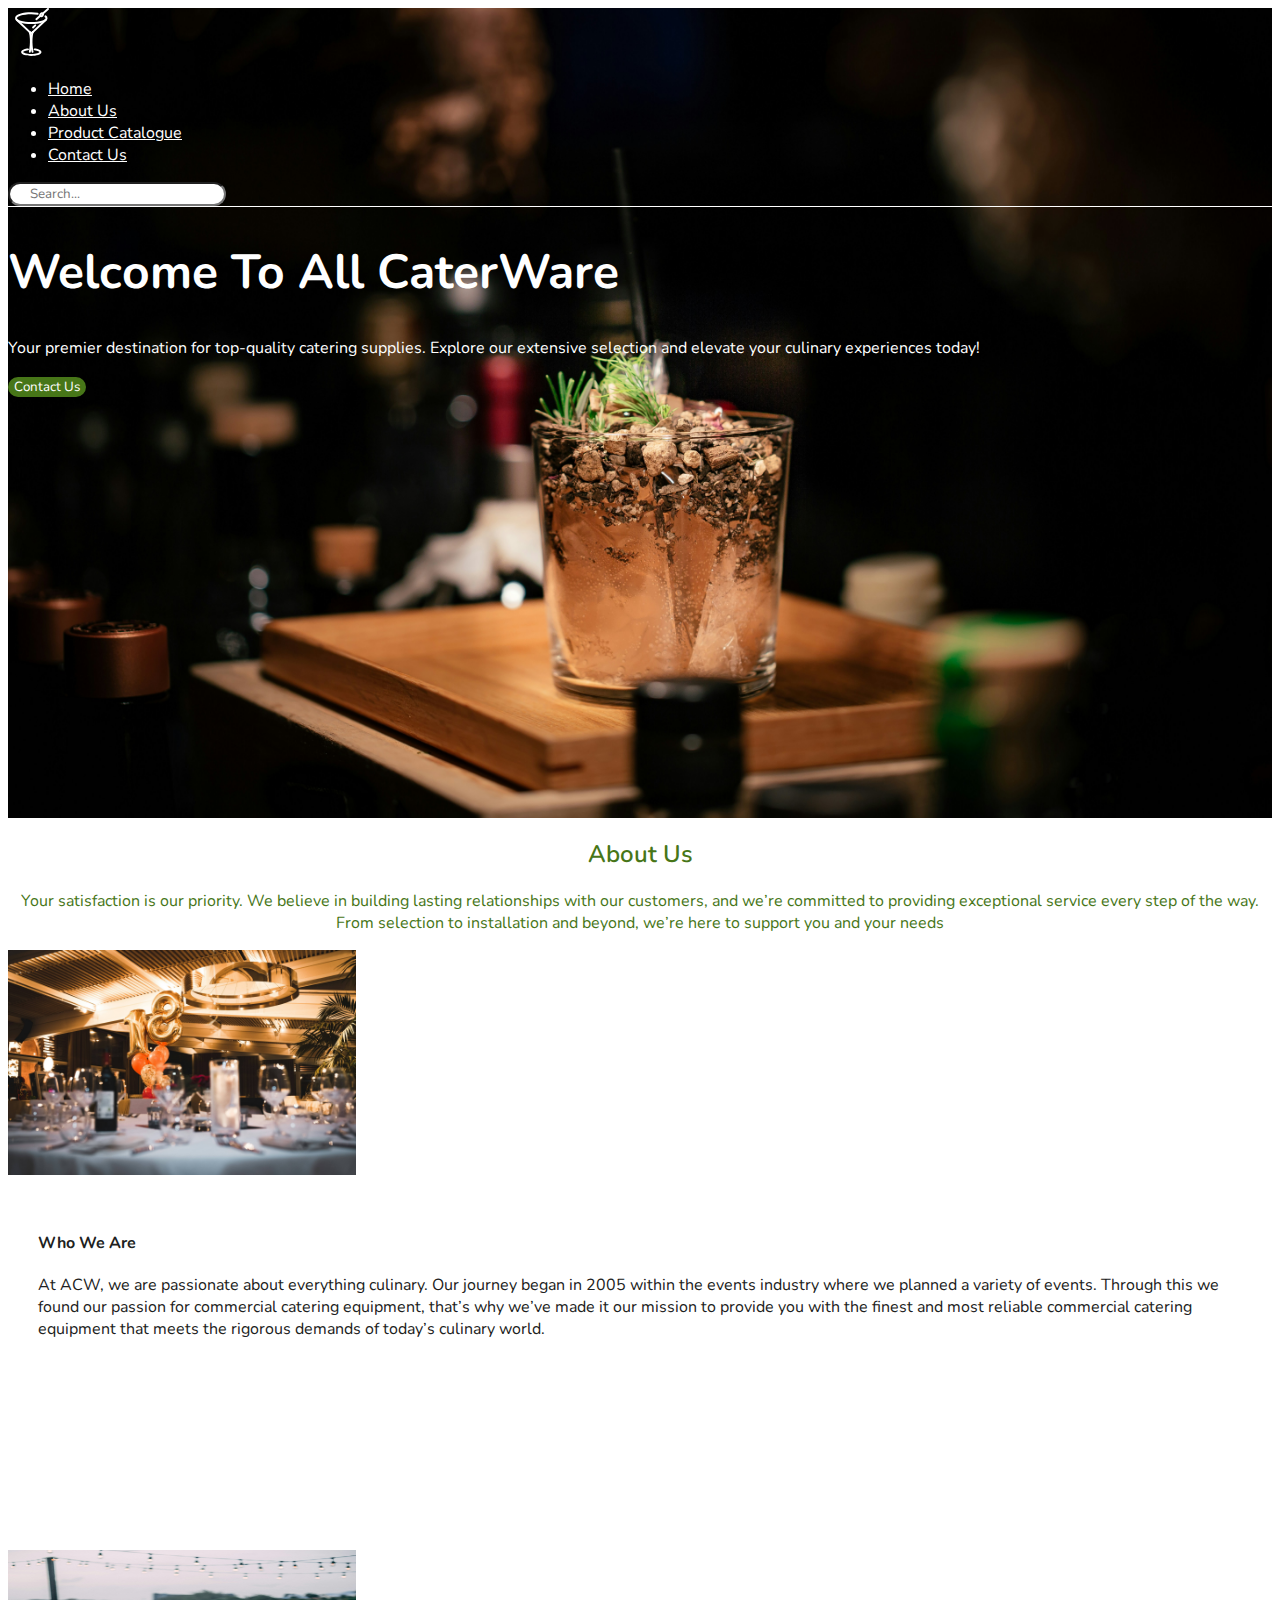
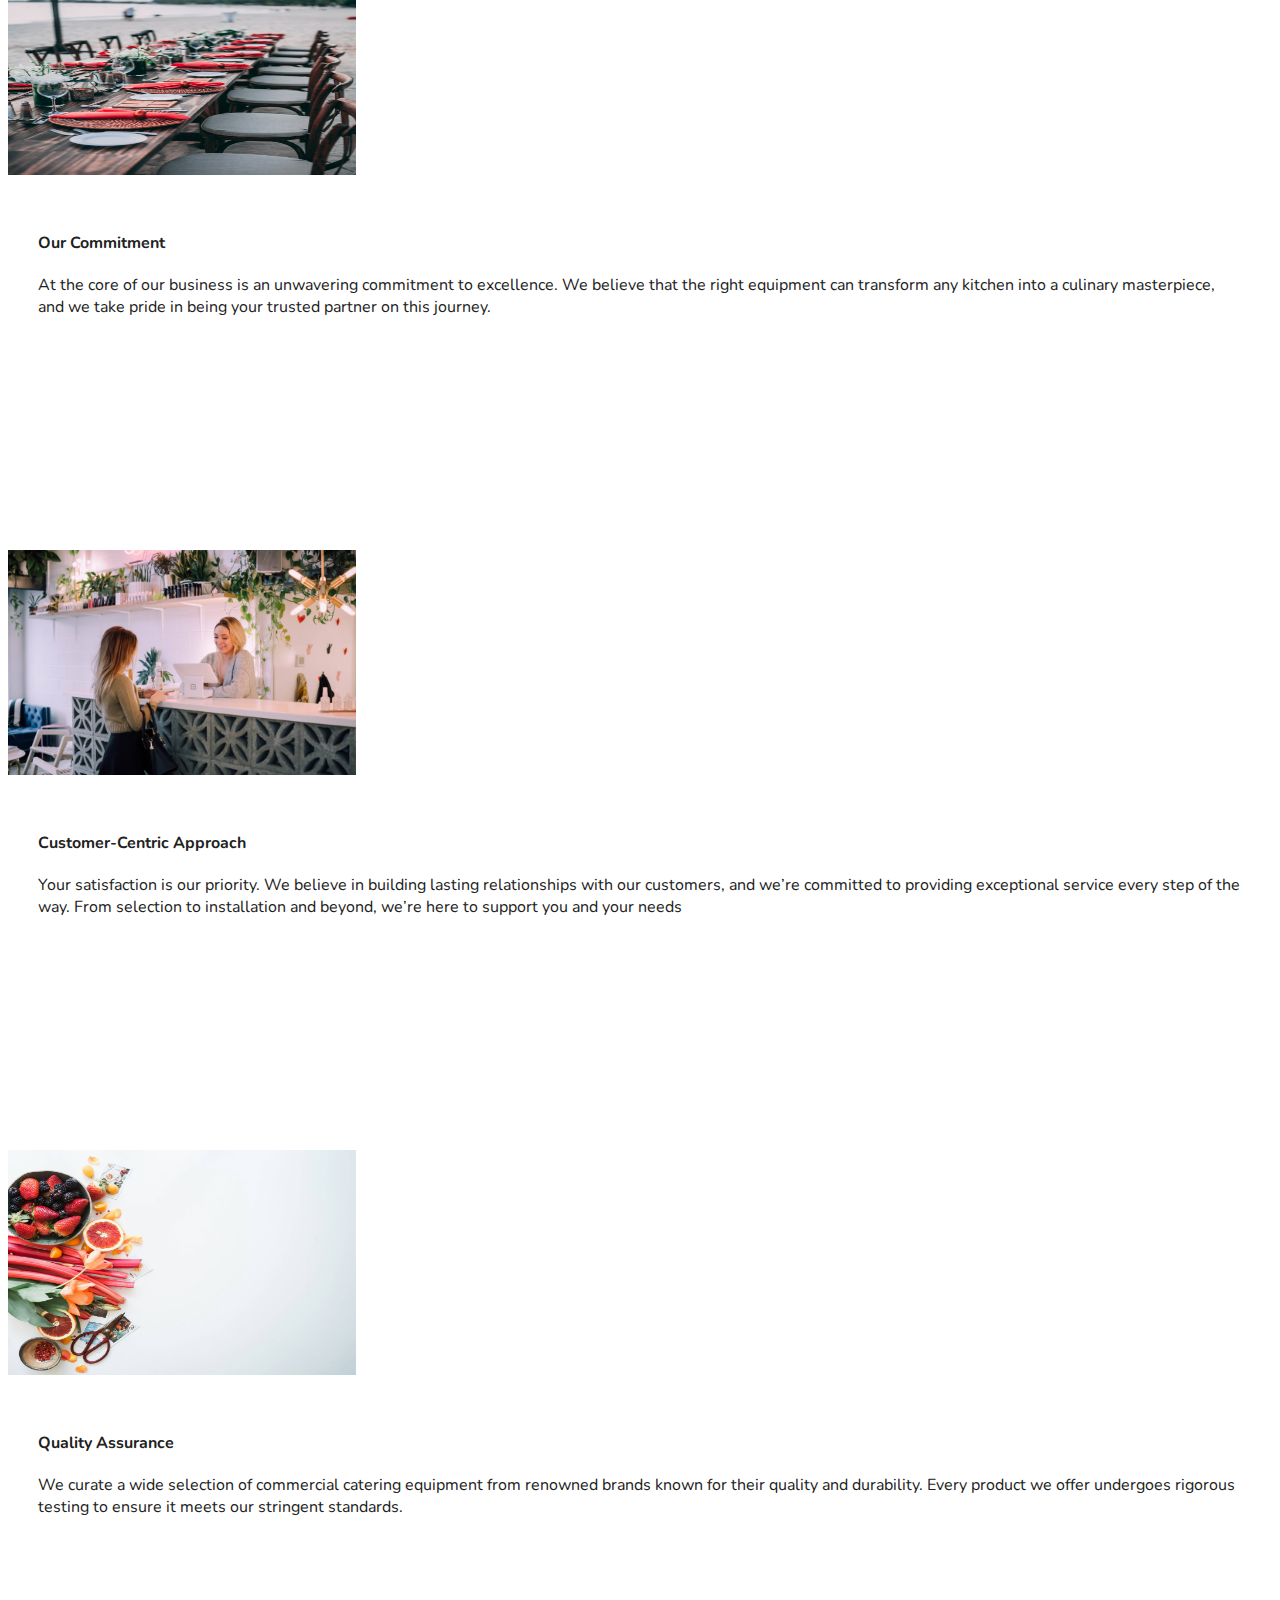
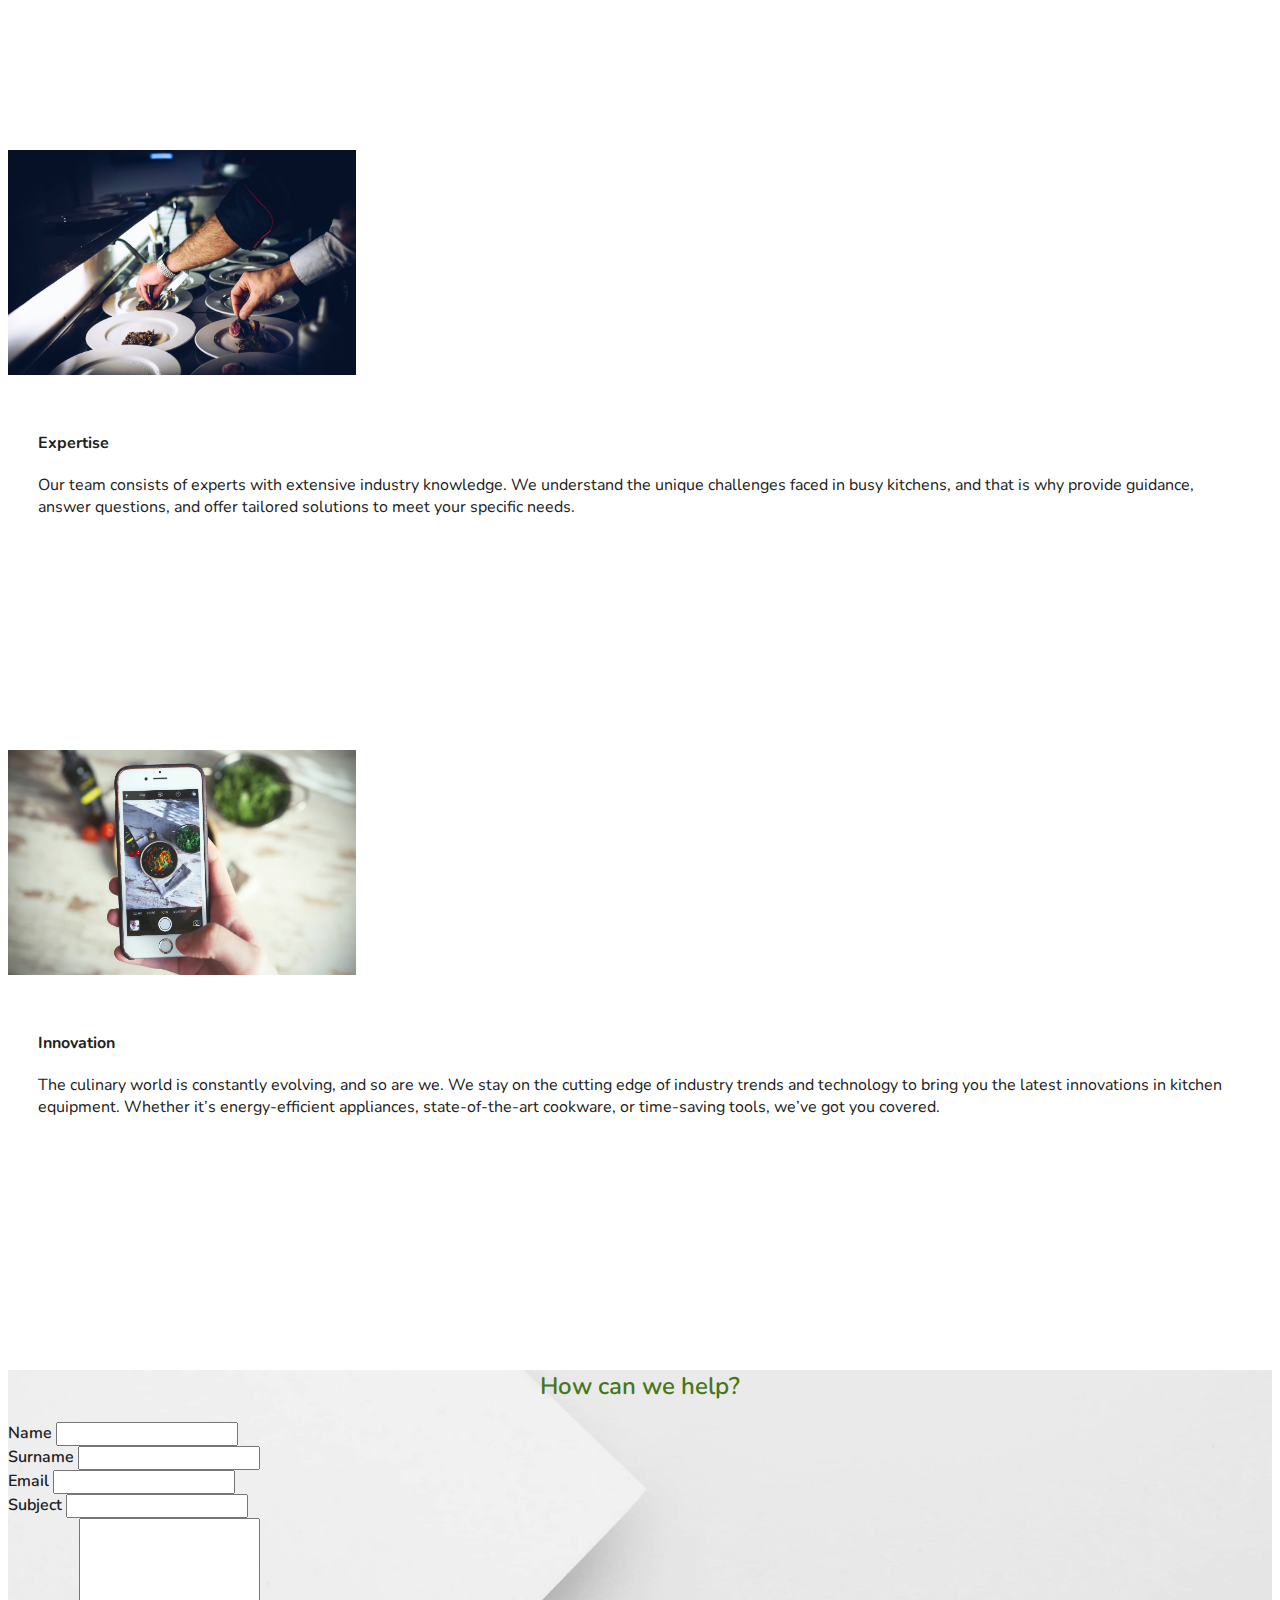
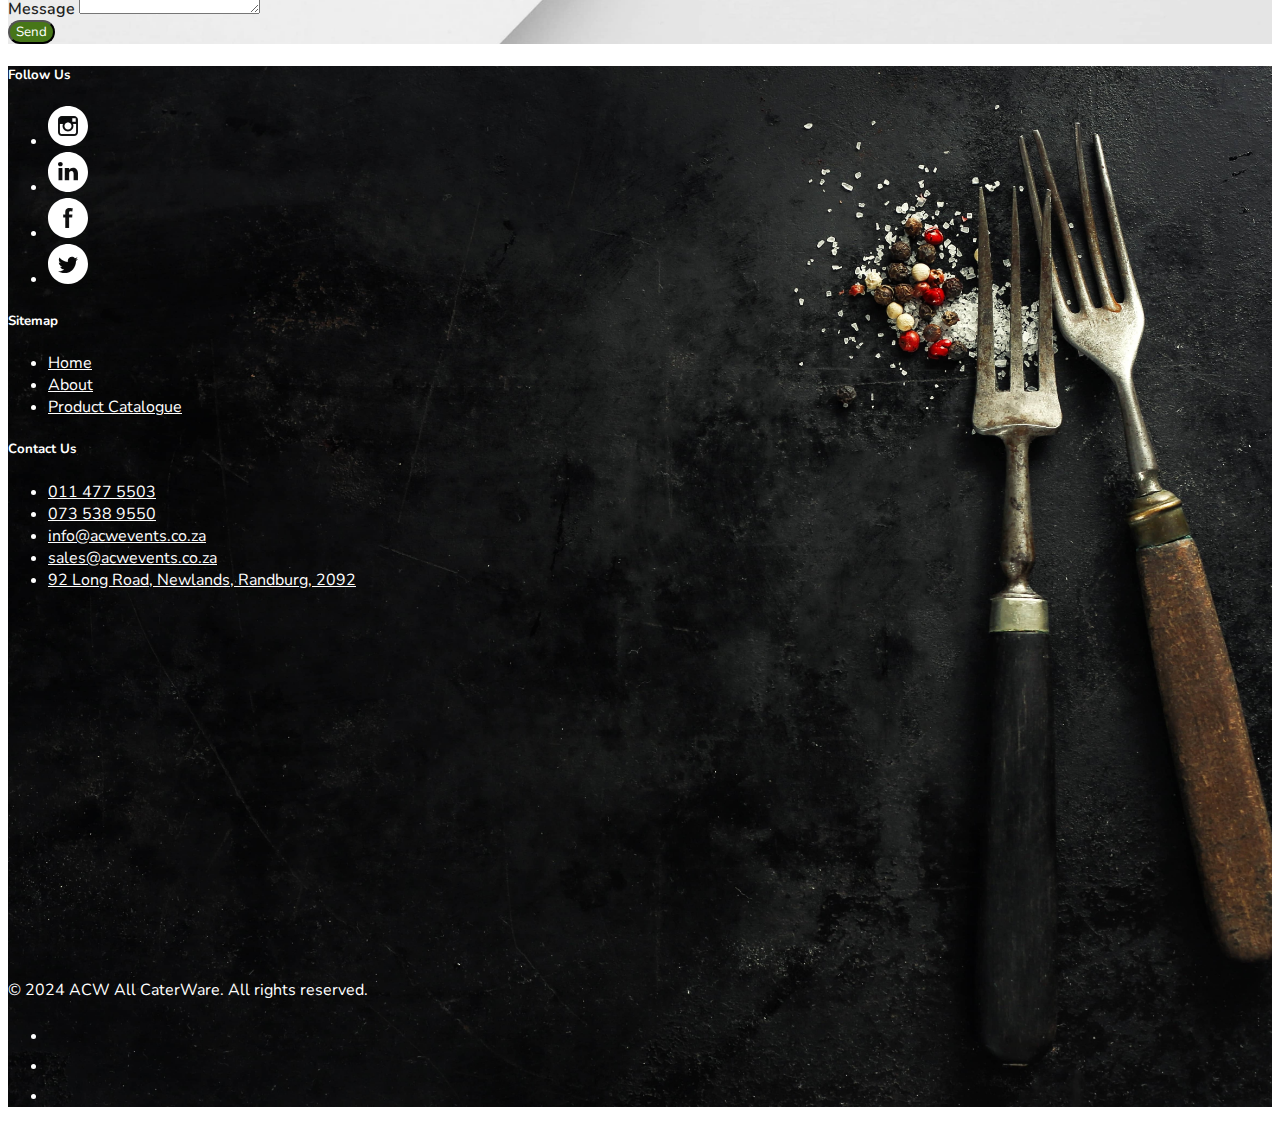
<file: index.html>
<!DOCTYPE html>
<html lang="en">
  <head>
    <meta charset="UTF-8" />
    <meta name="viewport" content="width=device-width, initial-scale=1.0" />
    <link
      rel="stylesheet"
      href="https://maxcdn.bootstrapcdn.com/bootstrap/4.0.0-alpha.6/css/bootstrap.min.css"
      integrity="sha384-rwoIResjU2yc3z8GV/NPeZWAv56rSmLldC3R/AZzGRnGxQQKnKkoFVhFQhNUwEyJ"
      crossorigin="anonymous"
    />
    <link rel="preconnect" href="https://fonts.googleapis.com" />
    <link rel="preconnect" href="https://fonts.gstatic.com" crossorigin />
    <link
      href="https://fonts.googleapis.com/css2?family=Nunito:ital,wght@0,200..1000;1,200..1000&display=swap"
      rel="stylesheet"
    />
    <link rel="stylesheet" href="styles.css" />
    <title>ACW Events</title>
  </head>
  <body>
    <section id="home" class="header-background">
      <div class="container">
        <header
          class="d-flex flex-wrap align-items-center justify-content-center justify-content-md-between py-3 mb-4 border-bottom nav-container"
        >
          <div class="col-md-3 mb-2 mb-md-0">
            <a
              href="/"
              class="d-inline-flex link-body-emphasis text-decoration-none"
            >
              <svg
                class="nav-svg"
                width="48px"
                height="48px"
                viewBox="-7.25 0 49.449 49.449"
                xmlns="http://www.w3.org/2000/svg"
                fill="#000000"
              >
                <g id="SVGRepo_bgCarrier" stroke-width="0"></g>
                <g
                  id="SVGRepo_tracerCarrier"
                  stroke-linecap="round"
                  stroke-linejoin="round"
                ></g>
                <g id="SVGRepo_iconCarrier">
                  <g
                    id="Group_319"
                    data-name="Group 319"
                    transform="translate(-478.149 -141.643)"
                  >
                    <g id="Group_50" data-name="Group 50">
                      <g id="martini_bonus" data-name="martini bonus">
                        <g id="Group_28" data-name="Group 28">
                          <g id="Group_27" data-name="Group 27">
                            <path
                              id="Path_24"
                              data-name="Path 24"
                              d="M495.9,168.037a1,1,0,0,1-.688-1.726l14.073-13.352a1,1,0,0,1,1.377,1.451l-14.073,13.353A1,1,0,0,1,495.9,168.037Z"
                              fill="#ffffff"
                            ></path>
                          </g>
                        </g>
                        <g id="Group_35" data-name="Group 35">
                          <g id="Group_29" data-name="Group 29">
                            <path
                              id="Path_25"
                              data-name="Path 25"
                              d="M504.406,149.69"
                              fill="none"
                              stroke="#ffffff"
                              stroke-linecap="round"
                              stroke-linejoin="round"
                              stroke-width="2"
                            ></path>
                          </g>
                          <g id="Group_30" data-name="Group 30">
                            <path
                              id="Path_26"
                              data-name="Path 26"
                              d="M506.451,147.75"
                              fill="none"
                              stroke="#ffffff"
                              stroke-linecap="round"
                              stroke-linejoin="round"
                              stroke-width="2"
                            ></path>
                          </g>
                          <g id="Group_31" data-name="Group 31">
                            <path
                              id="Path_27"
                              data-name="Path 27"
                              d="M500.14,154.185a1,1,0,0,1-.661-1.752l4.015-3.524a1,1,0,1,1,1.32,1.5l-4.014,3.524A1,1,0,0,1,500.14,154.185Z"
                              fill="#ffffff"
                            ></path>
                          </g>
                          <g id="Group_32" data-name="Group 32">
                            <path
                              id="Path_28"
                              data-name="Path 28"
                              d="M504.154,149.66"
                              fill="none"
                              stroke="#ffffff"
                              stroke-linecap="round"
                              stroke-linejoin="round"
                              stroke-width="1"
                            ></path>
                          </g>
                          <g id="Group_33" data-name="Group 33">
                            <path
                              id="Path_29"
                              data-name="Path 29"
                              d="M506.431,147.663"
                              fill="none"
                              stroke="#ffffff"
                              stroke-linecap="round"
                              stroke-linejoin="round"
                              stroke-width="1"
                            ></path>
                          </g>
                          <g id="Group_34" data-name="Group 34">
                            <path
                              id="Path_30"
                              data-name="Path 30"
                              d="M506.91,148.238a1,1,0,0,1-.663-1.749l5.188-4.594a1,1,0,1,1,1.326,1.5l-5.188,4.594A.994.994,0,0,1,506.91,148.238Z"
                              fill="#ffffff"
                            ></path>
                          </g>
                        </g>
                        <g id="Group_37" data-name="Group 37">
                          <g id="Group_36" data-name="Group 36">
                            <path
                              id="Path_31"
                              data-name="Path 31"
                              d="M496.687,162.669a1,1,0,0,1-.688-1.726l2.268-2.151a1,1,0,0,1,1.377,1.451l-2.268,2.152A1,1,0,0,1,496.687,162.669Z"
                              fill="#ffffff"
                            ></path>
                          </g>
                        </g>
                        <g id="Group_39" data-name="Group 39">
                          <g id="Group_38" data-name="Group 38">
                            <path
                              id="Path_32"
                              data-name="Path 32"
                              d="M493.879,168.037a1,1,0,0,1-.689-.274L479.118,154.41a1,1,0,1,1,1.377-1.451l14.072,13.352a1,1,0,0,1-.688,1.726Z"
                              fill="#ffffff"
                            ></path>
                          </g>
                        </g>
                        <g id="Group_41" data-name="Group 41">
                          <g id="Group_40" data-name="Group 40">
                            <path
                              id="Path_33"
                              data-name="Path 33"
                              d="M496.2,187.768a1,1,0,0,1-.974-.781c-.1-.453-2.469-11.218.008-20.564a1,1,0,0,1,1.934.513c-2.354,8.877-.015,19.506.009,19.613a1,1,0,0,1-.756,1.2A1.053,1.053,0,0,1,496.2,187.768Z"
                              fill="#ffffff"
                            ></path>
                          </g>
                        </g>
                        <g id="Group_43" data-name="Group 43">
                          <g id="Group_42" data-name="Group 42">
                            <path
                              id="Path_34"
                              data-name="Path 34"
                              d="M493.433,187.768a1.03,1.03,0,0,1-.22-.024,1,1,0,0,1-.757-1.2c.023-.106,2.356-10.749.009-19.614a1,1,0,0,1,1.933-.511c2.475,9.345.111,20.109.009,20.563A1,1,0,0,1,493.433,187.768Z"
                              fill="#ffffff"
                            ></path>
                          </g>
                        </g>
                        <g id="Group_44" data-name="Group 44">
                          <path
                            id="Path_35"
                            data-name="Path 35"
                            d="M502.592,147.776"
                            fill="none"
                            stroke="#ffffff"
                            stroke-linecap="round"
                            stroke-linejoin="round"
                            stroke-width="2"
                          ></path>
                        </g>
                        <g id="Group_45" data-name="Group 45">
                          <path
                            id="Path_36"
                            data-name="Path 36"
                            d="M494.89,158.175c-8.319,0-16.741-2.068-16.741-6.02s8.422-6.019,16.741-6.019a46.619,46.619,0,0,1,6.6.45,1,1,0,1,1-.283,1.979,44.7,44.7,0,0,0-6.314-.429c-9,0-14.741,2.381-14.741,4.019s5.743,4.02,14.741,4.02,14.74-2.381,14.74-4.02c0-.41-.415-.822-.764-1.1a1,1,0,0,1,1.238-1.571,3.42,3.42,0,0,1,1.526,2.668C511.63,156.107,503.208,158.175,494.89,158.175Z"
                            fill="#ffffff"
                          ></path>
                        </g>
                        <g id="Group_46" data-name="Group 46">
                          <path
                            id="Path_37"
                            data-name="Path 37"
                            d="M494.89,191.092c-5.042,0-10.469-1.258-10.469-4.02,0-2.668,4.852-3.554,6.938-3.811a1,1,0,1,1,.244,1.986c-3.781.465-5.139,1.517-5.182,1.827.082.6,3.062,2.018,8.469,2.018s8.386-1.417,8.468-2.021c-.043-.308-1.407-1.363-5.2-1.827a1,1,0,0,1,.242-1.985c2.094.256,6.962,1.139,6.962,3.813C505.358,189.834,499.932,191.092,494.89,191.092Z"
                            fill="#ffffff"
                          ></path>
                        </g>
                        <g id="Group_47" data-name="Group 47">
                          <path
                            id="Path_38"
                            data-name="Path 38"
                            d="M494.887,168.335a3.027,3.027,0,0,1-2.273-1.053,1,1,0,1,1,1.506-1.315,1.016,1.016,0,0,0,1.624-.119,1,1,0,1,1,1.649,1.133A3.06,3.06,0,0,1,494.887,168.335Z"
                            fill="#ffffff"
                          ></path>
                        </g>
                        <g id="Group_49" data-name="Group 49">
                          <g id="Group_48" data-name="Group 48">
                            <path
                              id="Path_39"
                              data-name="Path 39"
                              d="M505.081,151.169a2.087,2.087,0,0,1-1.547-.645,2.13,2.13,0,0,1-.5-1.852,3.005,3.005,0,0,1,.926-1.641,2.565,2.565,0,0,1,3.512-.174,2.127,2.127,0,0,1,.5,1.852,3.008,3.008,0,0,1-.924,1.641A2.956,2.956,0,0,1,505.081,151.169Zm.911-2.955a.961.961,0,0,0-.67.282.805.805,0,0,0-.319.671l.078,0a.956.956,0,0,0,.606-.284.8.8,0,0,0,.318-.671Z"
                              fill="#ffffff"
                            ></path>
                          </g>
                        </g>
                      </g>
                    </g>
                  </g>
                </g>
              </svg>
            </a>
          </div>

          <ul
            class="nav col-12 col-md-auto mb-2 justify-content-center mb-md-0 nav-link-container"
          >
            <li><a href="#" class="nav-link px-2">Home</a></li>
            <li><a href="#about" class="nav-link px-2">About Us</a></li>
            <li>
              <a href="product.html" class="nav-link px-2">Product Catalogue</a>
            </li>
            <li><a href="#contact" class="nav-link px-2">Contact Us</a></li>
          </ul>
          <form class="col-12 col-lg-auto mb-3 mb-lg-0 me-lg-3" role="search">
            <input
              type="search"
              class="form-control form-control-dark text-bg-dark nav-search"
              placeholder="Search..."
              aria-label="Search"
            />
          </form>
        </header>
        <div class="container col-xxl-8 px-4 py-5">
          <div class="row flex-lg align-items-start g-5 py-5">
            <div class="col-lg-6 mt-5">
              <h1
                class="display-5 fw-bold text-body-emphasis lh-1 mb-3 h1-heading"
              >
                Welcome To All CaterWare
              </h1>
              <p class="lead">
                Your premier destination for top-quality catering supplies.
                Explore our extensive selection and elevate your culinary
                experiences today!
              </p>
              <div class="d-grid gap-2 d-md-flex justify-content-md-start">
                <button
                  type="button"
                  class="btn btn-primary btn-lg px-4 me-md-2 mt-4 header-button"
                >
                  Contact Us
                </button>
              </div>
            </div>
          </div>
        </div>
      </div>
    </section>
    <section id="about">
      <div class="container py-5">
        <h2 class="header-h2 pb-4">About Us</h2>
        <p class="about-p mb-5">
          Your satisfaction is our priority. We believe in building lasting
          relationships with our customers, and we’re committed to providing
          exceptional service every step of the way. From selection to
          installation and beyond, we’re here to support you and your needs
        </p>
        <div class="row row-cols-1 row-cols-sm-2 row-cols-md-3 g-3">
          <div class="col">
            <div class="card shadow-sm about-card">
              <img
                src="images/andrea-mininni-VLlkOJdzLG0-unsplash (1).jpg"
                alt=""
                class="about-img"
              />
              <div class="card-body">
                <h4 class="card-title">Who We Are</h4>
                <p class="card-text">
                  At ACW, we are passionate about everything culinary. Our
                  journey began in 2005 within the events industry where we
                  planned a variety of events. Through this we found our passion
                  for commercial catering equipment, that’s why we’ve made it
                  our mission to provide you with the finest and most reliable
                  commercial catering equipment that meets the rigorous demands
                  of today’s culinary world.
                </p>
              </div>
            </div>
          </div>
          <div class="col">
            <div class="card shadow-sm about-card">
              <img
                src="images/marc-babin-aQWmCH_b3MU-unsplash.jpg"
                alt=""
                class="about-img"
              />
              <div class="card-body">
                <h4 class="card-title">Our Commitment</h4>
                <p class="card-text">
                  At the core of our business is an unwavering commitment to
                  excellence. We believe that the right equipment can transform
                  any kitchen into a culinary masterpiece, and we take pride in
                  being your trusted partner on this journey.
                </p>
              </div>
            </div>
          </div>
          <div class="col">
            <div class="card shadow-sm about-card">
              <img
                src="images/christiann-koepke-dQyS2pMYtok-unsplash (1).jpg"
                alt=""
                class="about-img"
              />
              <div class="card-body">
                <h4 class="card-title">Customer-Centric Approach</h4>
                <p class="card-text">
                  Your satisfaction is our priority. We believe in building
                  lasting relationships with our customers, and we’re committed
                  to providing exceptional service every step of the way. From
                  selection to installation and beyond, we’re here to support
                  you and your needs
                </p>
              </div>
            </div>
          </div>
        </div>
        <div class="row row-cols-1 row-cols-sm-2 row-cols-md-3 g-3 mt-5">
          <div class="col">
            <div class="card shadow-sm about-card">
              <img
                src="images/brooke-lark-08bOYnH_r_E-unsplash (1).jpg"
                alt=""
                class="about-img"
              />
              <div class="card-body">
                <h4 class="card-title">Quality Assurance</h4>
                <p class="card-text">
                  We curate a wide selection of commercial catering equipment
                  from renowned brands known for their quality and durability.
                  Every product we offer undergoes rigorous testing to ensure it
                  meets our stringent standards.
                </p>
              </div>
            </div>
          </div>
          <div class="col">
            <div class="card shadow-sm about-card">
              <img
                src="images/fabrizio-magoni-boaDpmC-_Xo-unsplash (1).jpg"
                alt=""
                class="about-img"
              />
              <div class="card-body">
                <h4 class="card-title">Expertise</h4>
                <p class="card-text">
                  Our team consists of experts with extensive industry
                  knowledge. We understand the unique challenges faced in busy
                  kitchens, and that is why provide guidance, answer questions,
                  and offer tailored solutions to meet your specific needs.
                </p>
              </div>
            </div>
          </div>
          <div class="col">
            <div class="card shadow-sm about-card">
              <img
                src="images/igor-miske-bsMFZ1957Zg-unsplash (1).jpg"
                alt=""
                class="about-img"
              />
              <div class="card-body">
                <h4 class="card-title">Innovation</h4>
                <p class="card-text">
                  The culinary world is constantly evolving, and so are we. We
                  stay on the cutting edge of industry trends and technology to
                  bring you the latest innovations in kitchen equipment. Whether
                  it’s energy-efficient appliances, state-of-the-art cookware,
                  or time-saving tools, we’ve got you covered.
                </p>
              </div>
            </div>
          </div>
        </div>
      </div>
    </section>
    <section id="contact">
      <div class="container py-5">
        <h2 class="header-h2">How can we help?</h2>
        <div class="row justify-content-center mt-4">
          <div class="col-lg-9">
            <form>
              <div class="row g-3">
                <div class="col-md-6 mb-3">
                  <label for="your-name" class="form-label">Name</label>
                  <input
                    type="text"
                    class="form-control form-field"
                    id="your-name"
                    name="your-name"
                    required=""
                  />
                </div>
                <div class="col-md-6 mb-3">
                  <label for="your-surname" class="form-label">Surname</label>
                  <input
                    type="text"
                    class="form-control form-field"
                    id="your-surname"
                    name="your-surname"
                    required=""
                  />
                </div>
                <div class="col-md-6 mb-3">
                  <label for="your-email" class="form-label">Email</label>
                  <input
                    type="email"
                    class="form-control form-field"
                    id="your-email"
                    name="your-email"
                    required=""
                  />
                </div>
                <div class="col-md-6 mb-3">
                  <label for="your-subject" class="form-label">Subject</label>
                  <input
                    type="text"
                    class="form-control form-field"
                    id="your-subject"
                    name="your-subject"
                  />
                </div>
                <div class="col-12">
                  <label for="your-message" class="form-label">Message</label>
                  <textarea
                    class="form-control form-field mb-4"
                    id="your-message"
                    name="your-message"
                    rows="5"
                    required=""
                  ></textarea>
                </div>
                <div class="col-12">
                  <div class="row">
                    <div class="col-md-6">
                      <button
                        data-res="<?php echo $sum; ?>"
                        type="submit"
                        class="btn btn-dark w-100 fw-bold rounded-pill form-button"
                      >
                        Send
                      </button>
                    </div>
                  </div>
                </div>
              </div>
            </form>
          </div>
        </div>
      </div>
    </section>
    <section id="footer">
      <div class="container">
        <footer class="pt-5">
          <div class="row">
            <div class="col-6 col-md-2 mb-3">
              <h5>Follow Us</h5>
              <ul class="nav flex-column mt-4">
                <li class="nav-item mb-2">
                  <a href="#" class="nav-link p-0 text-body-secondary"
                    ><svg
                      fill="#ffffff"
                      height="40px"
                      width="40px"
                      version="1.1"
                      id="Layer_1"
                      xmlns="http://www.w3.org/2000/svg"
                      xmlns:xlink="http://www.w3.org/1999/xlink"
                      viewBox="-143 145 512 512"
                      xml:space="preserve"
                      stroke="#ffffff"
                      class="footer-icon"
                    >
                      <g id="SVGRepo_bgCarrier" stroke-width="0"></g>
                      <g
                        id="SVGRepo_tracerCarrier"
                        stroke-linecap="round"
                        stroke-linejoin="round"
                      ></g>
                      <g id="SVGRepo_iconCarrier">
                        <g>
                          <path
                            d="M113,446c24.8,0,45.1-20.2,45.1-45.1c0-9.8-3.2-18.9-8.5-26.3c-8.2-11.3-21.5-18.8-36.5-18.8s-28.3,7.4-36.5,18.8 c-5.3,7.4-8.5,16.5-8.5,26.3C68,425.8,88.2,446,113,446z"
                          ></path>
                          <polygon
                            points="211.4,345.9 211.4,308.1 211.4,302.5 205.8,302.5 168,302.6 168.2,346 "
                          ></polygon>
                          <path
                            d="M183,401c0,38.6-31.4,70-70,70c-38.6,0-70-31.4-70-70c0-9.3,1.9-18.2,5.2-26.3H10v104.8C10,493,21,504,34.5,504h157 c13.5,0,24.5-11,24.5-24.5V374.7h-38.2C181.2,382.8,183,391.7,183,401z"
                          ></path>
                          <path
                            d="M113,145c-141.4,0-256,114.6-256,256s114.6,256,256,256s256-114.6,256-256S254.4,145,113,145z M241,374.7v104.8 c0,27.3-22.2,49.5-49.5,49.5h-157C7.2,529-15,506.8-15,479.5V374.7v-52.3c0-27.3,22.2-49.5,49.5-49.5h157 c27.3,0,49.5,22.2,49.5,49.5V374.7z"
                          ></path>
                        </g>
                      </g></svg
                  ></a>
                </li>
                <li class="nav-item mb-2">
                  <a href="#" class="nav-link p-0 text-body-secondary"
                    ><svg
                      fill="#ffffff"
                      height="40px"
                      width="40px"
                      version="1.1"
                      id="Layer_1"
                      xmlns="http://www.w3.org/2000/svg"
                      xmlns:xlink="http://www.w3.org/1999/xlink"
                      viewBox="-143 145 512 512"
                      xml:space="preserve"
                      stroke="#ffffff"
                      class="footer-icon"
                    >
                      <g id="SVGRepo_bgCarrier" stroke-width="0"></g>
                      <g
                        id="SVGRepo_tracerCarrier"
                        stroke-linecap="round"
                        stroke-linejoin="round"
                      ></g>
                      <g id="SVGRepo_iconCarrier">
                        <path
                          d="M113,145c-141.4,0-256,114.6-256,256s114.6,256,256,256s256-114.6,256-256S254.4,145,113,145z M41.4,508.1H-8.5V348.4h49.9 V508.1z M15.1,328.4h-0.4c-18.1,0-29.8-12.2-29.8-27.7c0-15.8,12.1-27.7,30.5-27.7c18.4,0,29.7,11.9,30.1,27.7 C45.6,316.1,33.9,328.4,15.1,328.4z M241,508.1h-56.6v-82.6c0-21.6-8.8-36.4-28.3-36.4c-14.9,0-23.2,10-27,19.6 c-1.4,3.4-1.2,8.2-1.2,13.1v86.3H71.8c0,0,0.7-146.4,0-159.7h56.1v25.1c3.3-11,21.2-26.6,49.8-26.6c35.5,0,63.3,23,63.3,72.4V508.1z "
                        ></path>
                      </g></svg
                  ></a>
                </li>
                <li class="nav-item mb-2">
                  <a href="#" class="nav-link p-0 text-body-secondary"
                    ><svg
                      fill="#ffffff"
                      height="40px"
                      width="40px"
                      version="1.1"
                      id="Layer_1"
                      xmlns="http://www.w3.org/2000/svg"
                      xmlns:xlink="http://www.w3.org/1999/xlink"
                      viewBox="-143 145 512 512"
                      xml:space="preserve"
                      stroke="#ffffff"
                      class="footer-icon"
                    >
                      <g id="SVGRepo_bgCarrier" stroke-width="0"></g>
                      <g
                        id="SVGRepo_tracerCarrier"
                        stroke-linecap="round"
                        stroke-linejoin="round"
                      ></g>
                      <g id="SVGRepo_iconCarrier">
                        <path
                          d="M113,145c-141.4,0-256,114.6-256,256s114.6,256,256,256s256-114.6,256-256S254.4,145,113,145z M169.5,357.6l-2.9,38.3h-39.3 v133H77.7v-133H51.2v-38.3h26.5v-25.7c0-11.3,0.3-28.8,8.5-39.7c8.7-11.5,20.6-19.3,41.1-19.3c33.4,0,47.4,4.8,47.4,4.8l-6.6,39.2 c0,0-11-3.2-21.3-3.2c-10.3,0-19.5,3.7-19.5,14v29.9H169.5z"
                        ></path>
                      </g></svg
                  ></a>
                </li>
                <li class="nav-item mb-2">
                  <a href="#" class="nav-link p-0 text-body-secondary"
                    ><svg
                      fill="#ffffff"
                      height="40px"
                      width="40px"
                      version="1.1"
                      id="Layer_1"
                      xmlns="http://www.w3.org/2000/svg"
                      xmlns:xlink="http://www.w3.org/1999/xlink"
                      viewBox="-143 145 512 512"
                      xml:space="preserve"
                      stroke="#ffffff"
                      class="footer-icon"
                    >
                      <g id="SVGRepo_bgCarrier" stroke-width="0"></g>
                      <g
                        id="SVGRepo_tracerCarrier"
                        stroke-linecap="round"
                        stroke-linejoin="round"
                      ></g>
                      <g id="SVGRepo_iconCarrier">
                        <path
                          d="M113,145c-141.4,0-256,114.6-256,256s114.6,256,256,256s256-114.6,256-256S254.4,145,113,145z M215.2,361.2 c0.1,2.2,0.1,4.5,0.1,6.8c0,69.5-52.9,149.7-149.7,149.7c-29.7,0-57.4-8.7-80.6-23.6c4.1,0.5,8.3,0.7,12.6,0.7 c24.6,0,47.3-8.4,65.3-22.5c-23-0.4-42.5-15.6-49.1-36.5c3.2,0.6,6.5,0.9,9.9,0.9c4.8,0,9.5-0.6,13.9-1.9 C13.5,430-4.6,408.7-4.6,383.2v-0.6c7.1,3.9,15.2,6.3,23.8,6.6c-14.1-9.4-23.4-25.6-23.4-43.8c0-9.6,2.6-18.7,7.1-26.5 c26,31.9,64.7,52.8,108.4,55c-0.9-3.8-1.4-7.8-1.4-12c0-29,23.6-52.6,52.6-52.6c15.1,0,28.8,6.4,38.4,16.6 c12-2.4,23.2-6.7,33.4-12.8c-3.9,12.3-12.3,22.6-23.1,29.1c10.6-1.3,20.8-4.1,30.2-8.3C234.4,344.5,225.5,353.7,215.2,361.2z"
                        ></path>
                      </g></svg
                  ></a>
                </li>
              </ul>
            </div>

            <div class="col-6 col-md-2 mb-3">
              <h5>Sitemap</h5>
              <ul class="nav flex-column mt-4">
                <li class="nav-item mb-2">
                  <a href="#" class="nav-link p-0 text-body-secondary">Home</a>
                </li>
                <li class="nav-item mb-2">
                  <a href="#" class="nav-link p-0 text-body-secondary">About</a>
                </li>
                <li class="nav-item mb-2">
                  <a href="#" class="nav-link p-0 text-body-secondary"
                    >Product Catalogue</a
                  >
                </li>
              </ul>
            </div>

            <div class="col-6 col-md-2 mb-3">
              <h5>Contact Us</h5>
              <ul class="nav flex-column mt-4">
                <li class="nav-item mb-2">
                  <a href="#" class="nav-link p-0 text-body-secondary"
                    >011 477 5503</a
                  >
                </li>
                <li class="nav-item mb-2">
                  <a href="#" class="nav-link p-0 text-body-secondary"
                    >073 538 9550</a
                  >
                </li>
                <li class="nav-item mb-2">
                  <a href="#" class="nav-link p-0 text-body-secondary"
                    >info@acwevents.co.za</a
                  >
                </li>
                <li class="nav-item mb-2">
                  <a href="#" class="nav-link p-0 text-body-secondary"
                    >sales@acwevents.co.za</a
                  >
                </li>
                <li class="nav-item mb-2">
                  <a href="#" class="nav-link p-0 text-body-secondary"
                    >92 Long Road, Newlands, Randburg, 2092</a
                  >
                </li>
              </ul>
            </div>

            <div class="col-md-5 offset-md-1 mb-3">
              <div class="col-md-8">
                <iframe
                  src="https://www.google.com/maps/embed?pb=!1m18!1m12!1m3!1d2646.2531389455903!2d-89.23024619999998!3d48.4516724!2m3!1f0!2f0!3f0!3m2!1i1024!2i768!4f13.1!3m3!1m2!1s0x4d5923dbfe697737%3A0xc9d925c9bc9573fa!2s116+Bruce+St%2C+Thunder+Bay%2C+ON+P7A+5W6!5e0!3m2!1sen!2sca!4v1424272264157"
                  width="150%"
                  height="350"
                  frameborder="0"
                  style="border: 0"
                ></iframe>
              </div>
            </div>
          </div>

          <div
            class="d-flex flex-column flex-sm-row justify-content-center py-4 border-top"
          >
            <p>© 2024 ACW All CaterWare. All rights reserved.</p>
            <ul class="list-unstyled d-flex">
              <li class="ms-3">
                <a class="link-body-emphasis" href="#"
                  ><svg class="bi" width="24" height="24">
                    <use xlink:href="#twitter"></use></svg
                ></a>
              </li>
              <li class="ms-3">
                <a class="link-body-emphasis" href="#"
                  ><svg class="bi" width="24" height="24">
                    <use xlink:href="#instagram"></use></svg
                ></a>
              </li>
              <li class="ms-3">
                <a class="link-body-emphasis" href="#"
                  ><svg class="bi" width="24" height="24">
                    <use xlink:href="#facebook"></use></svg
                ></a>
              </li>
            </ul>
          </div>
        </footer>
      </div>
    </section>
    <script
      src="https://cdn.jsdelivr.net/npm/bootstrap@5.3.2/dist/js/bootstrap.bundle.min.js"
      integrity="sha384-C6RzsynM9kWDrMNeT87bh95OGNyZPhcTNXj1NW7RuBCsyN/o0jlpcV8Qyq46cDfL"
      crossorigin="anonymous"
    ></script>
  </body>
</html>
</file>
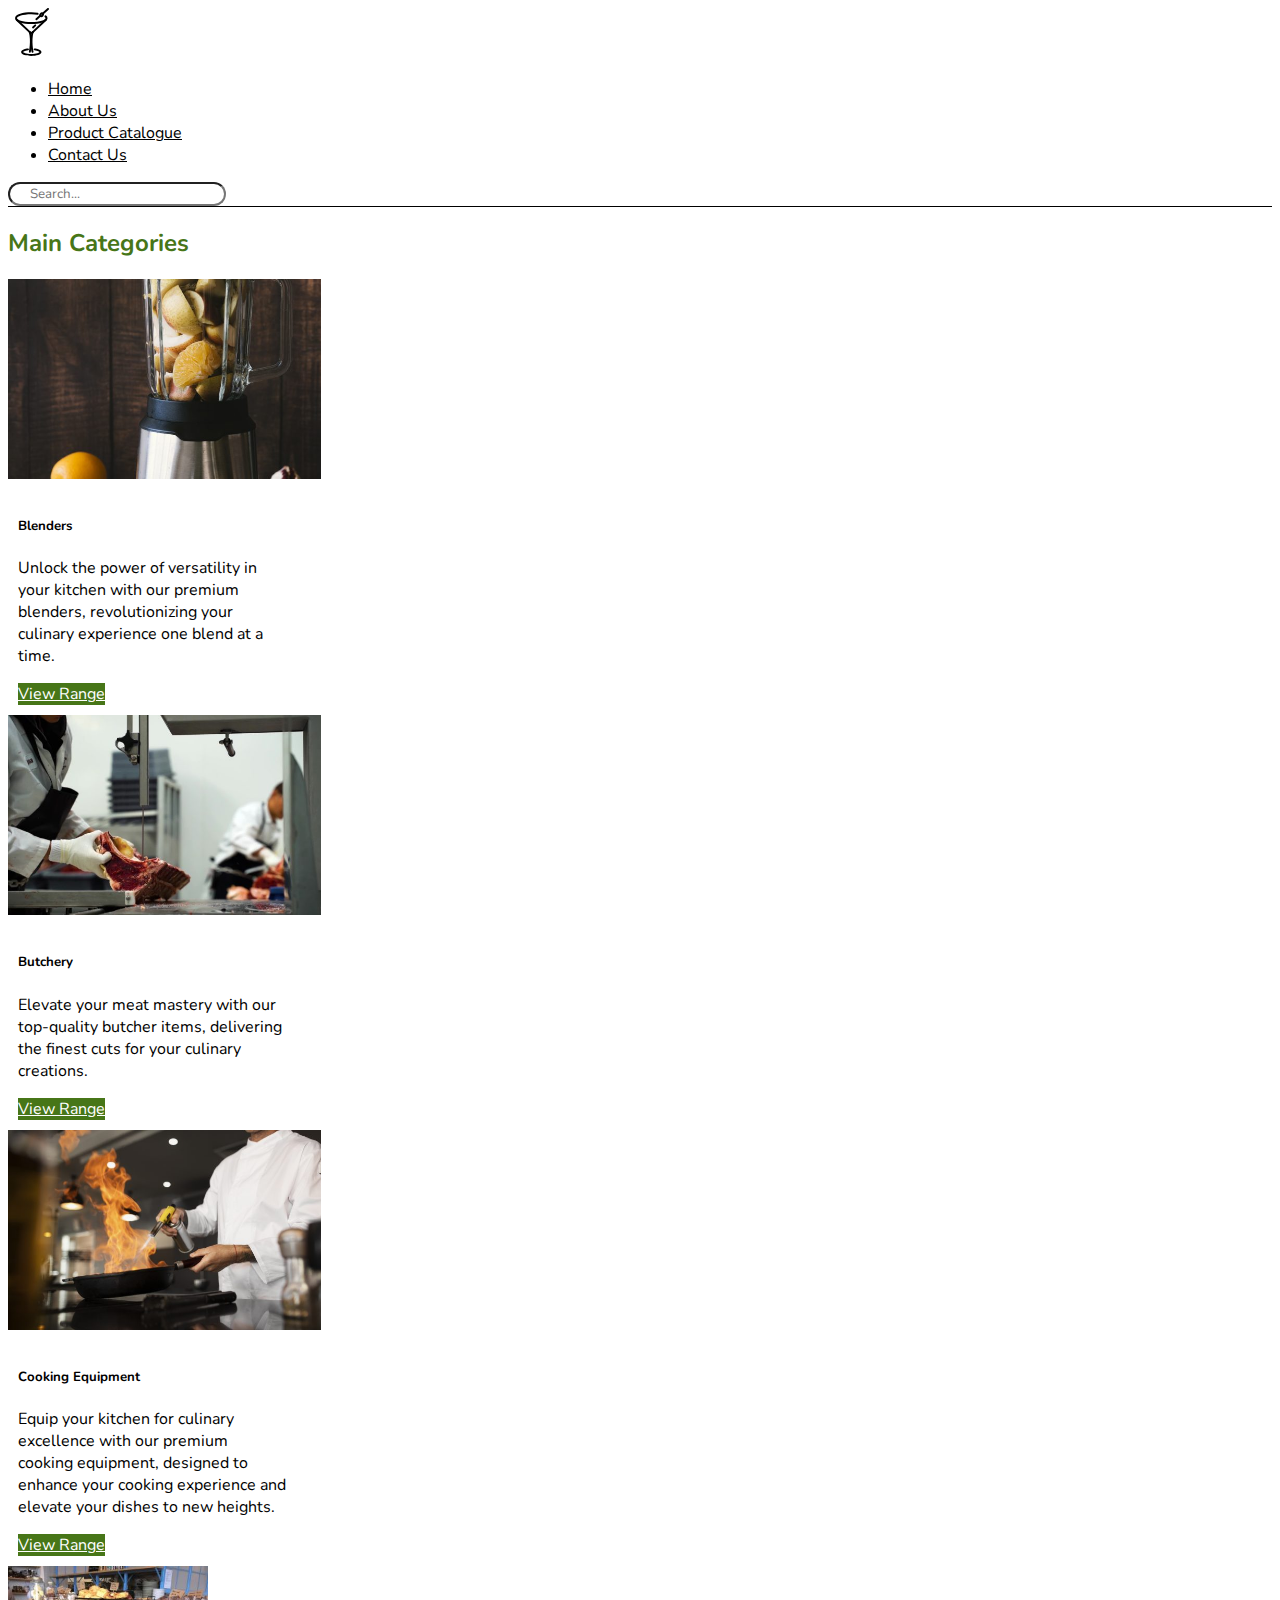
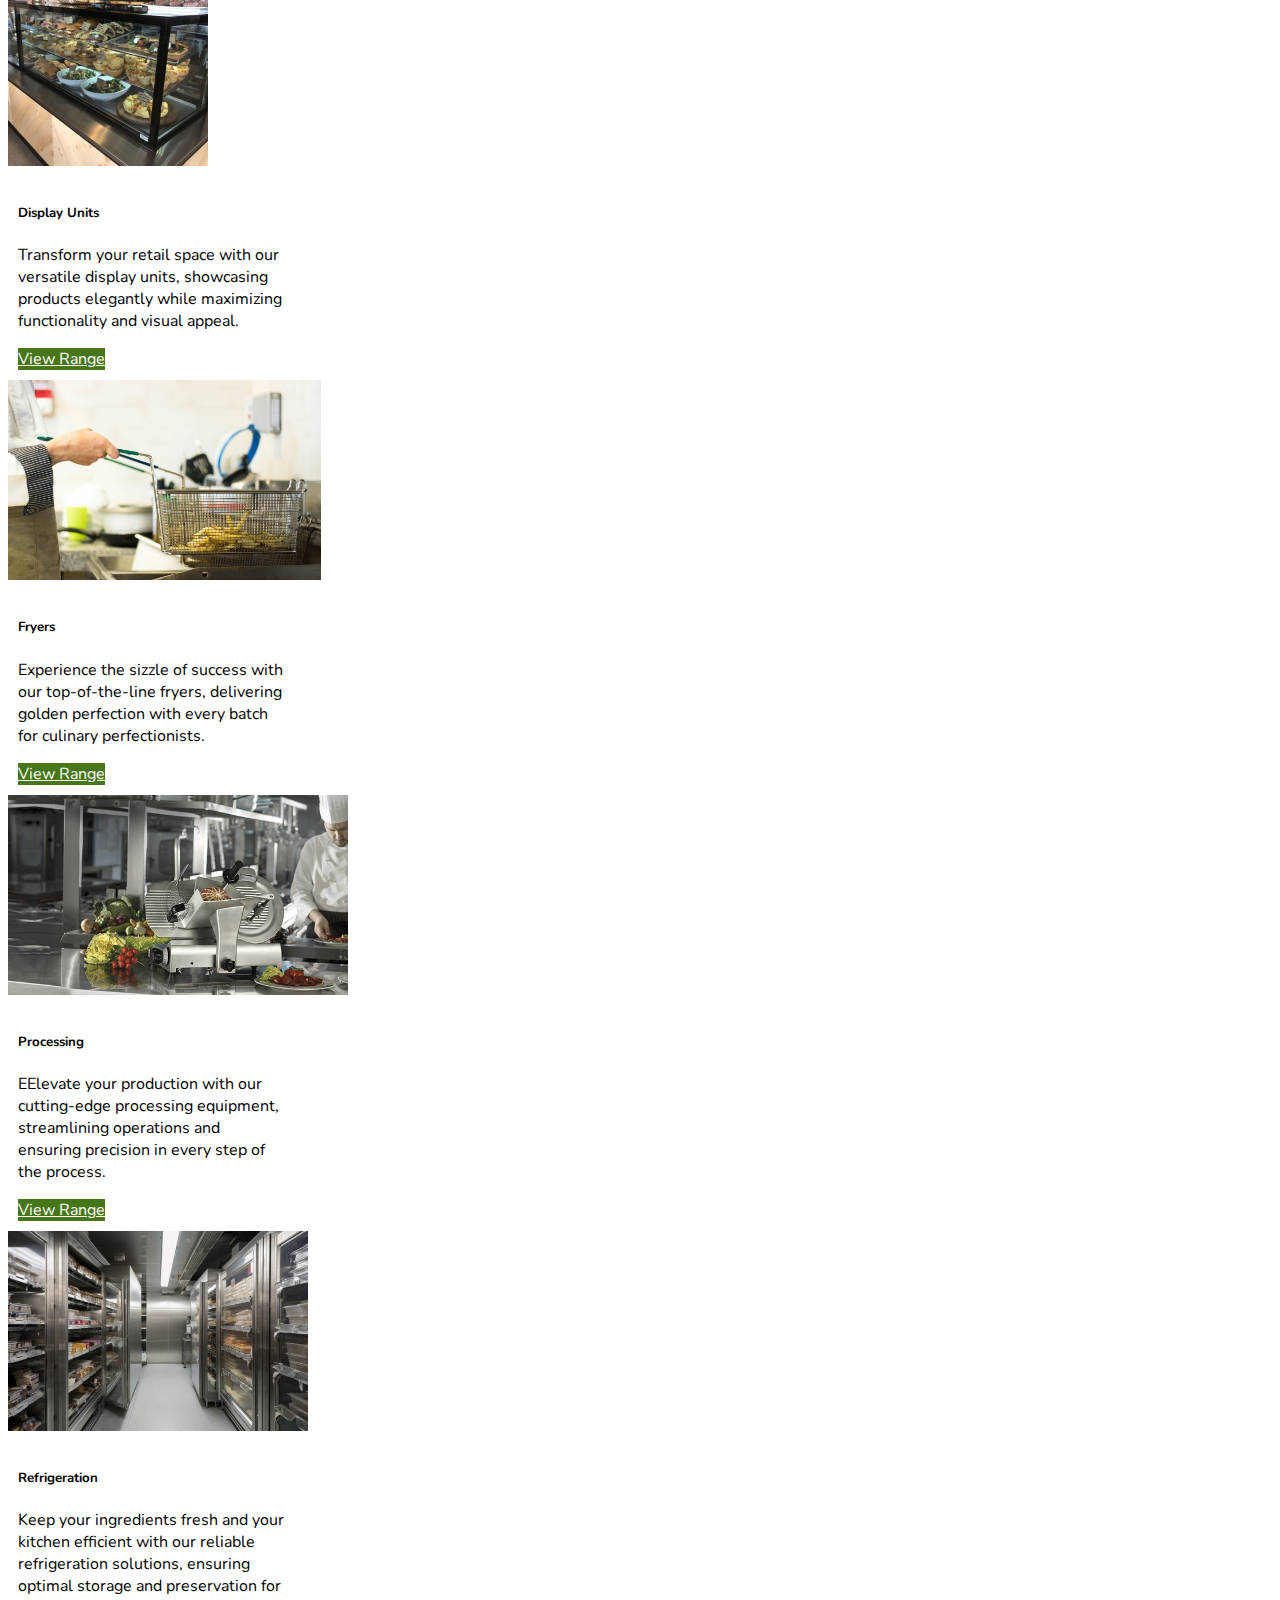
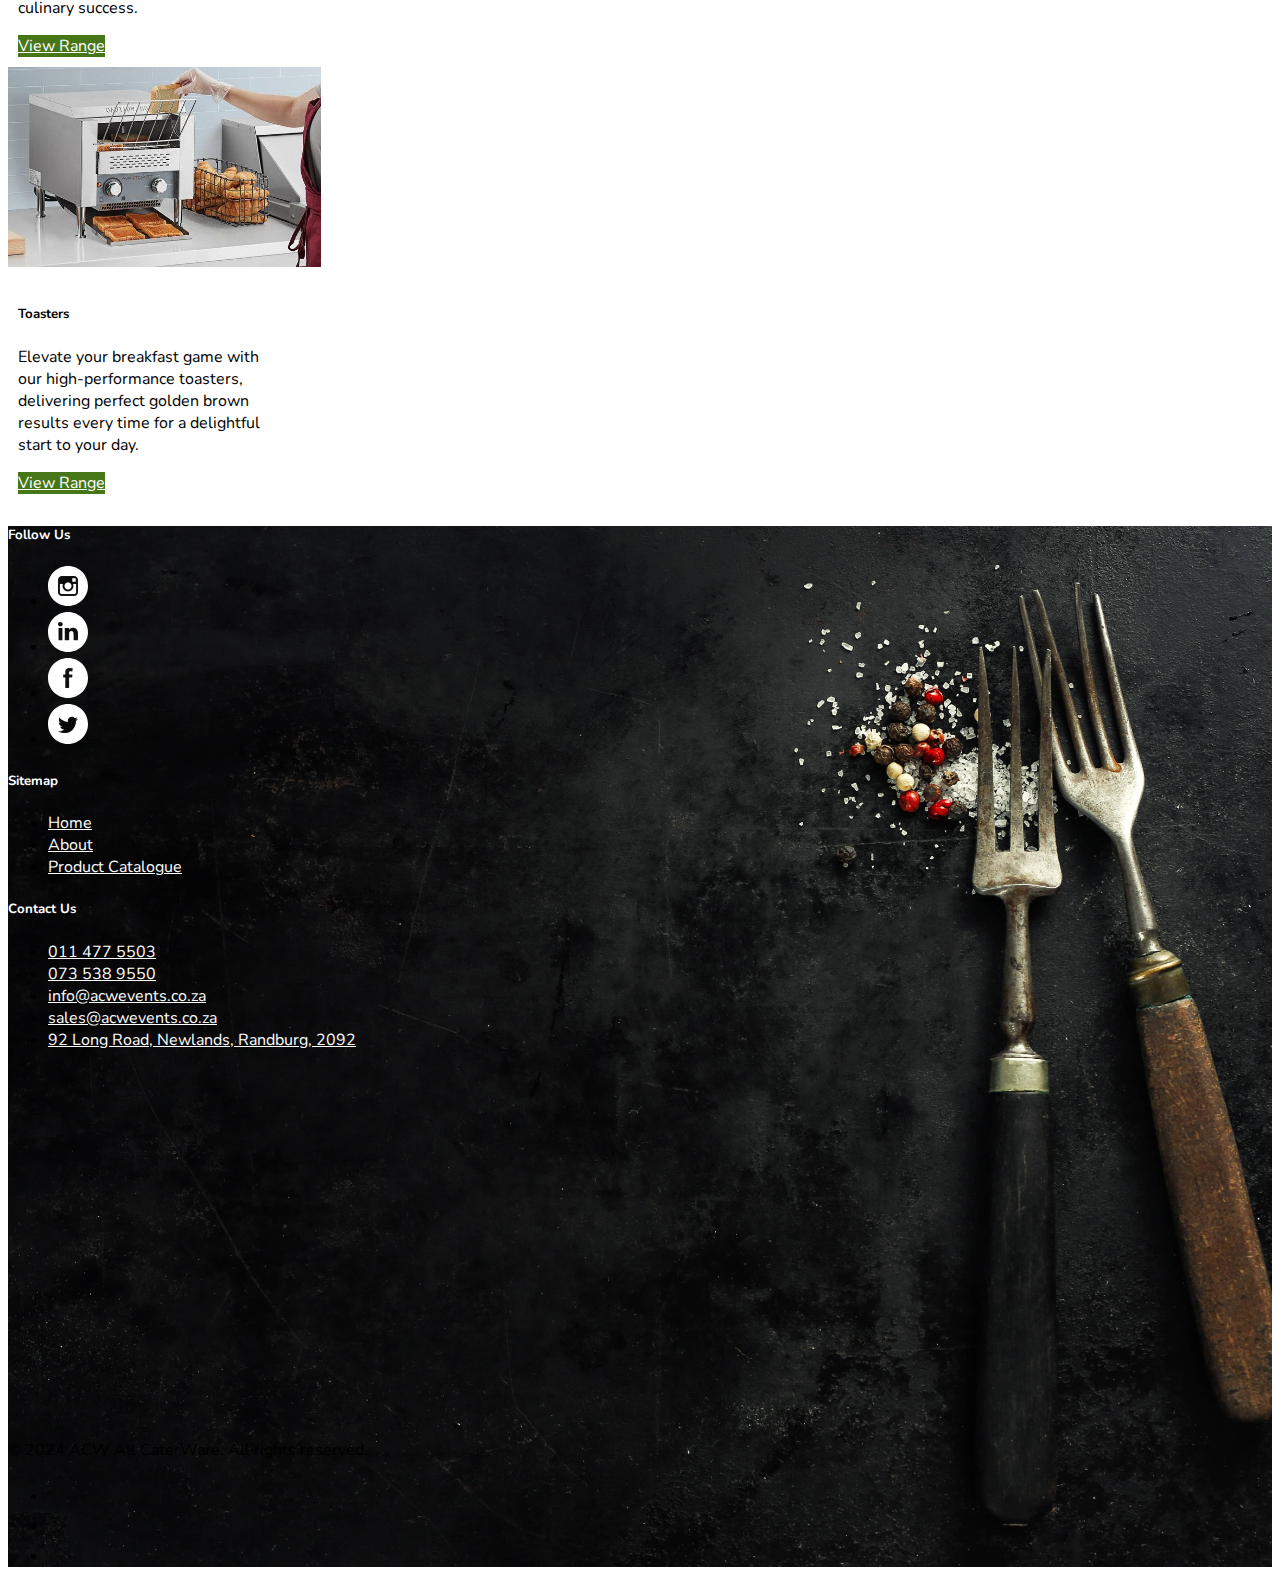
<file: product.html>
<!DOCTYPE html>
<html lang="en">
  <head>
    <meta charset="UTF-8" />
    <meta name="viewport" content="width=device-width, initial-scale=1.0" />
    <link
      rel="stylesheet"
      href="https://maxcdn.bootstrapcdn.com/bootstrap/4.0.0-alpha.6/css/bootstrap.min.css"
      integrity="sha384-rwoIResjU2yc3z8GV/NPeZWAv56rSmLldC3R/AZzGRnGxQQKnKkoFVhFQhNUwEyJ"
      crossorigin="anonymous"
    />
    <link rel="preconnect" href="https://fonts.googleapis.com" />
    <link rel="preconnect" href="https://fonts.gstatic.com" crossorigin />
    <link
      href="https://fonts.googleapis.com/css2?family=Nunito:ital,wght@0,200..1000;1,200..1000&display=swap"
      rel="stylesheet"
    />
    <link rel="stylesheet" href="styles2.css" />
    <title>ACW Events</title>
  </head>
  <body>
    <section id="home" class="header-background">
      <div class="container">
        <header
          class="d-flex flex-wrap align-items-center justify-content-center justify-content-md-between py-3 mb-4 border-bottom nav-container"
        >
          <div class="col-md-3 mb-2 mb-md-0">
            <a
              href="/"
              class="d-inline-flex link-body-emphasis text-decoration-none"
            >
              <svg
                class="nav-svg"
                width="48px"
                height="48px"
                viewBox="-7.25 0 49.449 49.449"
                xmlns="http://www.w3.org/2000/svg"
                fill="#000000"
              >
                <g id="SVGRepo_bgCarrier" stroke-width="0"></g>
                <g
                  id="SVGRepo_tracerCarrier"
                  stroke-linecap="round"
                  stroke-linejoin="round"
                ></g>
                <g id="SVGRepo_iconCarrier">
                  <g
                    id="Group_319"
                    data-name="Group 319"
                    transform="translate(-478.149 -141.643)"
                  >
                    <g id="Group_50" data-name="Group 50">
                      <g id="martini_bonus" data-name="martini bonus">
                        <g id="Group_28" data-name="Group 28">
                          <g id="Group_27" data-name="Group 27">
                            <path
                              id="Path_24"
                              data-name="Path 24"
                              d="M495.9,168.037a1,1,0,0,1-.688-1.726l14.073-13.352a1,1,0,0,1,1.377,1.451l-14.073,13.353A1,1,0,0,1,495.9,168.037Z"
                              fill="#000000"
                            ></path>
                          </g>
                        </g>
                        <g id="Group_35" data-name="Group 35">
                          <g id="Group_29" data-name="Group 29">
                            <path
                              id="Path_25"
                              data-name="Path 25"
                              d="M504.406,149.69"
                              fill="none"
                              stroke="#000000"
                              stroke-linecap="round"
                              stroke-linejoin="round"
                              stroke-width="2"
                            ></path>
                          </g>
                          <g id="Group_30" data-name="Group 30">
                            <path
                              id="Path_26"
                              data-name="Path 26"
                              d="M506.451,147.75"
                              fill="none"
                              stroke="#000000"
                              stroke-linecap="round"
                              stroke-linejoin="round"
                              stroke-width="2"
                            ></path>
                          </g>
                          <g id="Group_31" data-name="Group 31">
                            <path
                              id="Path_27"
                              data-name="Path 27"
                              d="M500.14,154.185a1,1,0,0,1-.661-1.752l4.015-3.524a1,1,0,1,1,1.32,1.5l-4.014,3.524A1,1,0,0,1,500.14,154.185Z"
                              fill="#000000"
                            ></path>
                          </g>
                          <g id="Group_32" data-name="Group 32">
                            <path
                              id="Path_28"
                              data-name="Path 28"
                              d="M504.154,149.66"
                              fill="none"
                              stroke="#000000"
                              stroke-linecap="round"
                              stroke-linejoin="round"
                              stroke-width="1"
                            ></path>
                          </g>
                          <g id="Group_33" data-name="Group 33">
                            <path
                              id="Path_29"
                              data-name="Path 29"
                              d="M506.431,147.663"
                              fill="none"
                              stroke="#000000"
                              stroke-linecap="round"
                              stroke-linejoin="round"
                              stroke-width="1"
                            ></path>
                          </g>
                          <g id="Group_34" data-name="Group 34">
                            <path
                              id="Path_30"
                              data-name="Path 30"
                              d="M506.91,148.238a1,1,0,0,1-.663-1.749l5.188-4.594a1,1,0,1,1,1.326,1.5l-5.188,4.594A.994.994,0,0,1,506.91,148.238Z"
                              fill="#000000"
                            ></path>
                          </g>
                        </g>
                        <g id="Group_37" data-name="Group 37">
                          <g id="Group_36" data-name="Group 36">
                            <path
                              id="Path_31"
                              data-name="Path 31"
                              d="M496.687,162.669a1,1,0,0,1-.688-1.726l2.268-2.151a1,1,0,0,1,1.377,1.451l-2.268,2.152A1,1,0,0,1,496.687,162.669Z"
                              fill="#000000"
                            ></path>
                          </g>
                        </g>
                        <g id="Group_39" data-name="Group 39">
                          <g id="Group_38" data-name="Group 38">
                            <path
                              id="Path_32"
                              data-name="Path 32"
                              d="M493.879,168.037a1,1,0,0,1-.689-.274L479.118,154.41a1,1,0,1,1,1.377-1.451l14.072,13.352a1,1,0,0,1-.688,1.726Z"
                              fill="#000000"
                            ></path>
                          </g>
                        </g>
                        <g id="Group_41" data-name="Group 41">
                          <g id="Group_40" data-name="Group 40">
                            <path
                              id="Path_33"
                              data-name="Path 33"
                              d="M496.2,187.768a1,1,0,0,1-.974-.781c-.1-.453-2.469-11.218.008-20.564a1,1,0,0,1,1.934.513c-2.354,8.877-.015,19.506.009,19.613a1,1,0,0,1-.756,1.2A1.053,1.053,0,0,1,496.2,187.768Z"
                              fill="#000000"
                            ></path>
                          </g>
                        </g>
                        <g id="Group_43" data-name="Group 43">
                          <g id="Group_42" data-name="Group 42">
                            <path
                              id="Path_34"
                              data-name="Path 34"
                              d="M493.433,187.768a1.03,1.03,0,0,1-.22-.024,1,1,0,0,1-.757-1.2c.023-.106,2.356-10.749.009-19.614a1,1,0,0,1,1.933-.511c2.475,9.345.111,20.109.009,20.563A1,1,0,0,1,493.433,187.768Z"
                              fill="#000000"
                            ></path>
                          </g>
                        </g>
                        <g id="Group_44" data-name="Group 44">
                          <path
                            id="Path_35"
                            data-name="Path 35"
                            d="M502.592,147.776"
                            fill="none"
                            stroke="#000000"
                            stroke-linecap="round"
                            stroke-linejoin="round"
                            stroke-width="2"
                          ></path>
                        </g>
                        <g id="Group_45" data-name="Group 45">
                          <path
                            id="Path_36"
                            data-name="Path 36"
                            d="M494.89,158.175c-8.319,0-16.741-2.068-16.741-6.02s8.422-6.019,16.741-6.019a46.619,46.619,0,0,1,6.6.45,1,1,0,1,1-.283,1.979,44.7,44.7,0,0,0-6.314-.429c-9,0-14.741,2.381-14.741,4.019s5.743,4.02,14.741,4.02,14.74-2.381,14.74-4.02c0-.41-.415-.822-.764-1.1a1,1,0,0,1,1.238-1.571,3.42,3.42,0,0,1,1.526,2.668C511.63,156.107,503.208,158.175,494.89,158.175Z"
                            fill="#000000"
                          ></path>
                        </g>
                        <g id="Group_46" data-name="Group 46">
                          <path
                            id="Path_37"
                            data-name="Path 37"
                            d="M494.89,191.092c-5.042,0-10.469-1.258-10.469-4.02,0-2.668,4.852-3.554,6.938-3.811a1,1,0,1,1,.244,1.986c-3.781.465-5.139,1.517-5.182,1.827.082.6,3.062,2.018,8.469,2.018s8.386-1.417,8.468-2.021c-.043-.308-1.407-1.363-5.2-1.827a1,1,0,0,1,.242-1.985c2.094.256,6.962,1.139,6.962,3.813C505.358,189.834,499.932,191.092,494.89,191.092Z"
                            fill="#000000"
                          ></path>
                        </g>
                        <g id="Group_47" data-name="Group 47">
                          <path
                            id="Path_38"
                            data-name="Path 38"
                            d="M494.887,168.335a3.027,3.027,0,0,1-2.273-1.053,1,1,0,1,1,1.506-1.315,1.016,1.016,0,0,0,1.624-.119,1,1,0,1,1,1.649,1.133A3.06,3.06,0,0,1,494.887,168.335Z"
                            fill="#000000"
                          ></path>
                        </g>
                        <g id="Group_49" data-name="Group 49">
                          <g id="Group_48" data-name="Group 48">
                            <path
                              id="Path_39"
                              data-name="Path 39"
                              d="M505.081,151.169a2.087,2.087,0,0,1-1.547-.645,2.13,2.13,0,0,1-.5-1.852,3.005,3.005,0,0,1,.926-1.641,2.565,2.565,0,0,1,3.512-.174,2.127,2.127,0,0,1,.5,1.852,3.008,3.008,0,0,1-.924,1.641A2.956,2.956,0,0,1,505.081,151.169Zm.911-2.955a.961.961,0,0,0-.67.282.805.805,0,0,0-.319.671l.078,0a.956.956,0,0,0,.606-.284.8.8,0,0,0,.318-.671Z"
                              fill="#000000"
                            ></path>
                          </g>
                        </g>
                      </g>
                    </g>
                  </g>
                </g>
              </svg>
            </a>
          </div>

          <ul
            class="nav col-12 col-md-auto mb-2 justify-content-center mb-md-0 nav-link-container"
          >
            <li><a href="index.html" class="nav-link px-2">Home</a></li>
            <li><a href="#about" class="nav-link px-2">About Us</a></li>
            <li>
              <a href="product.html" class="nav-link px-2">Product Catalogue</a>
            </li>
            <li><a href="#contact" class="nav-link px-2">Contact Us</a></li>
          </ul>
          <form class="col-12 col-lg-auto mb-3 mb-lg-0 me-lg-3" role="search">
            <input
              type="search"
              class="form-control form-control-dark text-bg-dark nav-search"
              placeholder="Search..."
              aria-label="Search"
            />
          </form>
        </header>
      </div>
    </section>
    <section id="product">
      <div class="container my-5">
        <h2 class="about-h2 mb-5">
          <span class="heading-underline">Main Categories</span>
        </h2>
        <div
          class="row row-cols-1 row-cols-sm-4 row-cols-md-8 g-3 my-2 justify-content-center service-card-div"
        >
          <div class="card m-2 p-0" style="width: 18rem">
            <img
              src="images/blender-with-various-fruit-wooden-background-600x384.jpg"
              class="card-img-top"
              alt="..."
              height="200px"
              width="auto"
            />
            <div class="card-body d-flex flex-column">
              <h5 class="card-title mb-3">Blenders</h5>
              <p class="card-text">
                Unlock the power of versatility in your kitchen with our premium
                blenders, revolutionizing your culinary experience one blend at
                a time.
              </p>
              <a
                href="#"
                class="btn btn-dark mt-auto service-button"
                data-bs-toggle="modal"
                data-bs-target="#exampleModal"
                >View Range</a
              >
            </div>
          </div>
          <div class="card m-2 p-0" style="width: 18rem">
            <img
              src="images/Butchery-Background-600x384.jpg"
              class="card-img-top"
              alt="..."
              height="200px"
              width="auto"
            />
            <div class="card-body d-flex flex-column">
              <h5 class="card-title mb-3">Butchery</h5>
              <p class="card-text">
                Elevate your meat mastery with our top-quality butcher items,
                delivering the finest cuts for your culinary creations.
              </p>
              <a
                href="#"
                class="btn btn-dark mt-auto service-button"
                data-bs-toggle="modal"
                data-bs-target="#exampleModal"
                >View Range</a
              >
            </div>
          </div>
          <div class="card m-2 p-0" style="width: 18rem">
            <img
              src="images/side-view-man-cooking-job-600x384.jpg"
              class="card-img-top"
              alt="..."
              height="200px"
              width="auto"
            />
            <div class="card-body d-flex flex-column">
              <h5 class="card-title mb-3">Cooking Equipment</h5>
              <p class="card-text">
                Equip your kitchen for culinary excellence with our premium
                cooking equipment, designed to enhance your cooking experience
                and elevate your dishes to new heights.
              </p>
              <a
                href="#"
                class="btn btn-dark mt-auto service-button"
                data-bs-toggle="modal"
                data-bs-target="#exampleModal"
                >View Range</a
              >
            </div>
          </div>
          <div class="card m-2 p-0" style="width: 18rem">
            <img
              src="images/Display-Unit.jpg"
              class="card-img-top"
              alt="..."
              height="200px"
              width="auto"
            />
            <div class="card-body d-flex flex-column">
              <h5 class="card-title mb-3">Display Units</h5>
              <p class="card-text">
                Transform your retail space with our versatile display units,
                showcasing products elegantly while maximizing functionality and
                visual appeal.
              </p>
              <a
                href="#"
                class="btn btn-dark mt-auto service-button"
                data-bs-toggle="modal"
                data-bs-target="#exampleModal"
                >View Range</a
              >
            </div>
          </div>
        </div>
        <div
          class="row row-cols-1 row-cols-sm-4 row-cols-md-8 g-3 my-2 justify-content-center service-card-div"
        >
          <div class="card m-2 p-0" style="width: 18rem">
            <img
              src="images/cook-preparing-french-fries-kitchen-600x384.jpg"
              class="card-img-top"
              alt="..."
              height="200px"
              width="auto"
            />
            <div class="card-body d-flex flex-column">
              <h5 class="card-title mb-3">Fryers</h5>
              <p class="card-text">
                Experience the sizzle of success with our top-of-the-line
                fryers, delivering golden perfection with every batch for
                culinary perfectionists.
              </p>
              <a
                href="#"
                class="btn btn-dark mt-auto service-button"
                data-bs-toggle="modal"
                data-bs-target="#exampleModal"
                >View Range</a
              >
            </div>
          </div>
          <div class="card m-2 p-0" style="width: 18rem">
            <img
              src="images/Food-Processing.jpg"
              class="card-img-top"
              alt="..."
              height="200px"
              width="auto"
            />
            <div class="card-body d-flex flex-column">
              <h5 class="card-title mb-3">Processing</h5>
              <p class="card-text">
                EElevate your production with our cutting-edge processing
                equipment, streamlining operations and ensuring precision in
                every step of the process.
              </p>
              <a
                href="#"
                class="btn btn-dark mt-auto service-button"
                data-bs-toggle="modal"
                data-bs-target="#exampleModal"
                >View Range</a
              >
            </div>
          </div>
          <div class="card m-2 p-0" style="width: 18rem">
            <img
              src="images/Refrigeration-Main-Catefory.jpg"
              class="card-img-top"
              alt="..."
              height="200px"
              width="auto"
            />
            <div class="card-body d-flex flex-column">
              <h5 class="card-title mb-3">Refrigeration</h5>
              <p class="card-text">
                Keep your ingredients fresh and your kitchen efficient with our
                reliable refrigeration solutions, ensuring optimal storage and
                preservation for culinary success.
              </p>
              <a
                href="#"
                class="btn btn-dark mt-auto service-button"
                data-bs-toggle="modal"
                data-bs-target="#exampleModal"
                >View Range</a
              >
            </div>
          </div>
          <div class="card m-2 p-0" style="width: 18rem">
            <img
              src="images/Toasters-Main-Category-600x384.jpg"
              class="card-img-top"
              alt="..."
              height="200px"
              width="auto"
            />
            <div class="card-body d-flex flex-column">
              <h5 class="card-title mb-3">Toasters</h5>
              <p class="card-text">
                Elevate your breakfast game with our high-performance toasters,
                delivering perfect golden brown results every time for a
                delightful start to your day.
              </p>
              <a
                href="#"
                class="btn btn-dark mt-auto service-button"
                data-bs-toggle="modal"
                data-bs-target="#exampleModal"
                >View Range</a
              >
            </div>
          </div>
        </div>
      </div>
    </section>
    <section id="footer">
      <div class="container">
        <footer class="pt-5">
          <div class="row">
            <div class="col-6 col-md-2 mb-3">
              <h5 class="footer-text">Follow Us</h5>
              <ul class="nav flex-column mt-4">
                <li class="nav-item mb-2">
                  <a href="#" class="nav-link p-0 text-body-secondary"
                    ><svg
                      fill="#ffffff"
                      height="40px"
                      width="40px"
                      version="1.1"
                      id="Layer_1"
                      xmlns="http://www.w3.org/2000/svg"
                      xmlns:xlink="http://www.w3.org/1999/xlink"
                      viewBox="-143 145 512 512"
                      xml:space="preserve"
                      stroke="#ffffff"
                      class="footer-icon"
                    >
                      <g id="SVGRepo_bgCarrier" stroke-width="0"></g>
                      <g
                        id="SVGRepo_tracerCarrier"
                        stroke-linecap="round"
                        stroke-linejoin="round"
                      ></g>
                      <g id="SVGRepo_iconCarrier">
                        <g>
                          <path
                            d="M113,446c24.8,0,45.1-20.2,45.1-45.1c0-9.8-3.2-18.9-8.5-26.3c-8.2-11.3-21.5-18.8-36.5-18.8s-28.3,7.4-36.5,18.8 c-5.3,7.4-8.5,16.5-8.5,26.3C68,425.8,88.2,446,113,446z"
                          ></path>
                          <polygon
                            points="211.4,345.9 211.4,308.1 211.4,302.5 205.8,302.5 168,302.6 168.2,346 "
                          ></polygon>
                          <path
                            d="M183,401c0,38.6-31.4,70-70,70c-38.6,0-70-31.4-70-70c0-9.3,1.9-18.2,5.2-26.3H10v104.8C10,493,21,504,34.5,504h157 c13.5,0,24.5-11,24.5-24.5V374.7h-38.2C181.2,382.8,183,391.7,183,401z"
                          ></path>
                          <path
                            d="M113,145c-141.4,0-256,114.6-256,256s114.6,256,256,256s256-114.6,256-256S254.4,145,113,145z M241,374.7v104.8 c0,27.3-22.2,49.5-49.5,49.5h-157C7.2,529-15,506.8-15,479.5V374.7v-52.3c0-27.3,22.2-49.5,49.5-49.5h157 c27.3,0,49.5,22.2,49.5,49.5V374.7z"
                          ></path>
                        </g>
                      </g></svg
                  ></a>
                </li>
                <li class="nav-item mb-2">
                  <a href="#" class="nav-link p-0 text-body-secondary"
                    ><svg
                      fill="#ffffff"
                      height="40px"
                      width="40px"
                      version="1.1"
                      id="Layer_1"
                      xmlns="http://www.w3.org/2000/svg"
                      xmlns:xlink="http://www.w3.org/1999/xlink"
                      viewBox="-143 145 512 512"
                      xml:space="preserve"
                      stroke="#ffffff"
                      class="footer-icon"
                    >
                      <g id="SVGRepo_bgCarrier" stroke-width="0"></g>
                      <g
                        id="SVGRepo_tracerCarrier"
                        stroke-linecap="round"
                        stroke-linejoin="round"
                      ></g>
                      <g id="SVGRepo_iconCarrier">
                        <path
                          d="M113,145c-141.4,0-256,114.6-256,256s114.6,256,256,256s256-114.6,256-256S254.4,145,113,145z M41.4,508.1H-8.5V348.4h49.9 V508.1z M15.1,328.4h-0.4c-18.1,0-29.8-12.2-29.8-27.7c0-15.8,12.1-27.7,30.5-27.7c18.4,0,29.7,11.9,30.1,27.7 C45.6,316.1,33.9,328.4,15.1,328.4z M241,508.1h-56.6v-82.6c0-21.6-8.8-36.4-28.3-36.4c-14.9,0-23.2,10-27,19.6 c-1.4,3.4-1.2,8.2-1.2,13.1v86.3H71.8c0,0,0.7-146.4,0-159.7h56.1v25.1c3.3-11,21.2-26.6,49.8-26.6c35.5,0,63.3,23,63.3,72.4V508.1z "
                        ></path>
                      </g></svg
                  ></a>
                </li>
                <li class="nav-item mb-2">
                  <a href="#" class="nav-link p-0 text-body-secondary"
                    ><svg
                      fill="#ffffff"
                      height="40px"
                      width="40px"
                      version="1.1"
                      id="Layer_1"
                      xmlns="http://www.w3.org/2000/svg"
                      xmlns:xlink="http://www.w3.org/1999/xlink"
                      viewBox="-143 145 512 512"
                      xml:space="preserve"
                      stroke="#ffffff"
                      class="footer-icon"
                    >
                      <g id="SVGRepo_bgCarrier" stroke-width="0"></g>
                      <g
                        id="SVGRepo_tracerCarrier"
                        stroke-linecap="round"
                        stroke-linejoin="round"
                      ></g>
                      <g id="SVGRepo_iconCarrier">
                        <path
                          d="M113,145c-141.4,0-256,114.6-256,256s114.6,256,256,256s256-114.6,256-256S254.4,145,113,145z M169.5,357.6l-2.9,38.3h-39.3 v133H77.7v-133H51.2v-38.3h26.5v-25.7c0-11.3,0.3-28.8,8.5-39.7c8.7-11.5,20.6-19.3,41.1-19.3c33.4,0,47.4,4.8,47.4,4.8l-6.6,39.2 c0,0-11-3.2-21.3-3.2c-10.3,0-19.5,3.7-19.5,14v29.9H169.5z"
                        ></path>
                      </g></svg
                  ></a>
                </li>
                <li class="nav-item mb-2">
                  <a href="#" class="nav-link p-0 text-body-secondary"
                    ><svg
                      fill="#ffffff"
                      height="40px"
                      width="40px"
                      version="1.1"
                      id="Layer_1"
                      xmlns="http://www.w3.org/2000/svg"
                      xmlns:xlink="http://www.w3.org/1999/xlink"
                      viewBox="-143 145 512 512"
                      xml:space="preserve"
                      stroke="#ffffff"
                      class="footer-icon"
                    >
                      <g id="SVGRepo_bgCarrier" stroke-width="0"></g>
                      <g
                        id="SVGRepo_tracerCarrier"
                        stroke-linecap="round"
                        stroke-linejoin="round"
                      ></g>
                      <g id="SVGRepo_iconCarrier">
                        <path
                          d="M113,145c-141.4,0-256,114.6-256,256s114.6,256,256,256s256-114.6,256-256S254.4,145,113,145z M215.2,361.2 c0.1,2.2,0.1,4.5,0.1,6.8c0,69.5-52.9,149.7-149.7,149.7c-29.7,0-57.4-8.7-80.6-23.6c4.1,0.5,8.3,0.7,12.6,0.7 c24.6,0,47.3-8.4,65.3-22.5c-23-0.4-42.5-15.6-49.1-36.5c3.2,0.6,6.5,0.9,9.9,0.9c4.8,0,9.5-0.6,13.9-1.9 C13.5,430-4.6,408.7-4.6,383.2v-0.6c7.1,3.9,15.2,6.3,23.8,6.6c-14.1-9.4-23.4-25.6-23.4-43.8c0-9.6,2.6-18.7,7.1-26.5 c26,31.9,64.7,52.8,108.4,55c-0.9-3.8-1.4-7.8-1.4-12c0-29,23.6-52.6,52.6-52.6c15.1,0,28.8,6.4,38.4,16.6 c12-2.4,23.2-6.7,33.4-12.8c-3.9,12.3-12.3,22.6-23.1,29.1c10.6-1.3,20.8-4.1,30.2-8.3C234.4,344.5,225.5,353.7,215.2,361.2z"
                        ></path>
                      </g></svg
                  ></a>
                </li>
              </ul>
            </div>

            <div class="col-6 col-md-2 mb-3">
              <h5 class="footer-text">Sitemap</h5>
              <ul class="nav flex-column mt-4">
                <li class="nav-item mb-2">
                  <a href="#" class="nav-link p-0 text-body-secondary">Home</a>
                </li>
                <li class="nav-item mb-2">
                  <a href="#" class="nav-link p-0 text-body-secondary">About</a>
                </li>
                <li class="nav-item mb-2">
                  <a href="#" class="nav-link p-0 text-body-secondary"
                    >Product Catalogue</a
                  >
                </li>
              </ul>
            </div>

            <div class="col-6 col-md-2 mb-3">
              <h5 class="footer-text">Contact Us</h5>
              <ul class="nav flex-column mt-4">
                <li class="nav-item mb-2">
                  <a href="#" class="nav-link p-0 text-body-secondary"
                    >011 477 5503</a
                  >
                </li>
                <li class="nav-item mb-2">
                  <a href="#" class="nav-link p-0 text-body-secondary"
                    >073 538 9550</a
                  >
                </li>
                <li class="nav-item mb-2">
                  <a href="#" class="nav-link p-0 text-body-secondary"
                    >info@acwevents.co.za</a
                  >
                </li>
                <li class="nav-item mb-2">
                  <a href="#" class="nav-link p-0 text-body-secondary"
                    >sales@acwevents.co.za</a
                  >
                </li>
                <li class="nav-item mb-2">
                  <a href="#" class="nav-link p-0 text-body-secondary"
                    >92 Long Road, Newlands, Randburg, 2092</a
                  >
                </li>
              </ul>
            </div>

            <div class="col-md-5 offset-md-1 mb-3">
              <div class="col-md-8">
                <iframe
                  src="https://www.google.com/maps/embed?pb=!1m18!1m12!1m3!1d2646.2531389455903!2d-89.23024619999998!3d48.4516724!2m3!1f0!2f0!3f0!3m2!1i1024!2i768!4f13.1!3m3!1m2!1s0x4d5923dbfe697737%3A0xc9d925c9bc9573fa!2s116+Bruce+St%2C+Thunder+Bay%2C+ON+P7A+5W6!5e0!3m2!1sen!2sca!4v1424272264157"
                  width="150%"
                  height="350"
                  frameborder="0"
                  style="border: 0"
                ></iframe>
              </div>
            </div>
          </div>

          <div
            class="d-flex flex-column flex-sm-row justify-content-center py-4 border-top"
          >
            <p>© 2024 ACW All CaterWare. All rights reserved.</p>
            <ul class="list-unstyled d-flex">
              <li class="ms-3">
                <a class="link-body-emphasis" href="#"
                  ><svg class="bi" width="24" height="24">
                    <use xlink:href="#twitter"></use></svg
                ></a>
              </li>
              <li class="ms-3">
                <a class="link-body-emphasis" href="#"
                  ><svg class="bi" width="24" height="24">
                    <use xlink:href="#instagram"></use></svg
                ></a>
              </li>
              <li class="ms-3">
                <a class="link-body-emphasis" href="#"
                  ><svg class="bi" width="24" height="24">
                    <use xlink:href="#facebook"></use></svg
                ></a>
              </li>
            </ul>
          </div>
        </footer>
      </div>
    </section>
    <script
      src="https://cdn.jsdelivr.net/npm/bootstrap@5.3.2/dist/js/bootstrap.bundle.min.js"
      integrity="sha384-C6RzsynM9kWDrMNeT87bh95OGNyZPhcTNXj1NW7RuBCsyN/o0jlpcV8Qyq46cDfL"
      crossorigin="anonymous"
    ></script>
  </body>
</html>
</file>
<file: styles.css>
/*-----------------------------------------SITE-----------------------------------------*/

* {
  font-family: "Nunito";
  color: white;
}

/*-----------------------------------------NAV-----------------------------------------*/

.nav-link {
  color: white;
}

.nav-link:hover {
  font-weight: 600;
  color: #477618;
}

.nav-search {
  border-radius: 500px;
  padding-left: 20px;
  padding-right: 20px;
}

/*-----------------------------------------HEADER-----------------------------------------*/

.header-background {
  background-image: url(images/home.jpg);
  background-repeat: no-repeat;
  background-position: center;
  background-size: cover;
  height: 90vh;
}

.nav-container {
  border-bottom: 0.5px solid white;
}

.h1-heading {
  font-size: 3rem;
  font-weight: 700;
}

.header-button {
  border-radius: 500px;
  background-color: #477618;
  border: none;
}

/*-----------------------------------------ABOUT-----------------------------------------*/

.header-h2 {
  color: #477618;
  font-weight: 600;
  text-align: center;
}

.about-p {
  color: #477618;
  text-align: center;
}

.card-body {
  padding: 30px;
}

.card-title {
  color: #202120;
  margin-bottom: 20px;
}

.card-text {
  color: #202120;
}

.about-card {
  min-height: 600px;
}

.about-img {
  width: 348px;
  height: 225px;
}

/*-----------------------------------------CONTACT-----------------------------------------*/

#contact {
  background-image: url(images/geo.jpg);
  background-repeat: no-repeat;
  background-position: center;
  background-size: cover;
}

.form-label {
  color: #202120;
  font-weight: 600;
}

.form-button {
  background-color: #477618;
  border-radius: 500px;
}

/*-----------------------------------------FOOTER-----------------------------------------*/

#footer {
  background-image: url(images/vintage.jpg);
  background-repeat: no-repeat;
  background-position: center;
  background-size: cover;
}

iframe {
  border-radius: 10px;
}

.footer-icon {
  transition: transform 0.3s ease;
}

.footer-icon:hover {
  scale: 1.15;
}

.text-body-secondary:hover {
  color: white;
  font-weight: 600;
}

/*-----------------------------------------MEDIA QUERIES-----------------------------------------*/

/* Extra small devices (phones, 576px and down) */
@media (max-width: 575.98px) {
  .nav-svg {
    display: none;
  }

  .nav-link-container {
    margin-bottom: 30px;
    padding: 0;
  }

  .header-background {
    height: auto;
  }

  .nav-search {
    margin-top: 10px;
  }

  .about-img {
    width: auto;
    height: 225px;
  }

  .about-card {
    min-height: auto;
    margin-bottom: 24px;
  }

  iframe {
    width: auto;
  }
}

/* Small devices (landscape phones, 576px and up) */
@media (min-width: 576px) and (max-width: 767.98px) {
  .nav-svg {
    display: none;
  }

  .nav-link-container {
    margin-bottom: 30px;
    padding: 0;
  }

  .header-background {
    height: 100vh;
  }

  .nav-search {
    margin-top: 10px;
  }

  .about-img {
    width: auto;
    height: 225px;
  }

  .about-card {
    min-height: auto;
    margin-bottom: 24px;
  }

  iframe {
    width: auto;
  }
}

/* Medium devices (tablets, 768px and up) */
@media (min-width: 768px) and (max-width: 991.98px) {
  .nav-svg {
    height: 32px;
  }

  .nav-search {
    margin-top: 20px;
  }
}

/* Large devices (desktops, 992px and up) */
@media (min-width: 992px) and (max-width: 1199.98px) {
}

/* Extra large devices (large desktops, 1200px and up) */
@media (min-width: 1200px) {
  /* CSS rules for extra large devices go here */
}
</file>
<file: styles2.css>
/*-----------------------------------------SITE-----------------------------------------*/

* {
  font-family: "Nunito";
}

/*-----------------------------------------NAV-----------------------------------------*/

h4 {
  color: #477618;
}

h2 {
  color: #477618;
}
h5 {
  font-weight: 700;
}

.card-body {
  padding: 10px;
}

.nav-link {
  color: black;
}

.nav-link:hover {
  color: #477618;
}

.nav-search {
  border-radius: 500px;
  padding-left: 20px;
  padding-right: 20px;
}

.nav-container {
  border-bottom: 0.5px solid black;
}

.h1-heading {
  font-size: 3rem;
  font-weight: 700;
}

.header-button {
  border-radius: 500px;
  background-color: #477618;
  border: none;
}

#footer {
  background-image: url(images/vintage.jpg);
  background-repeat: no-repeat;
  background-position: center;
  background-size: cover;
}

iframe {
  border-radius: 10px;
}

.footer-icon {
  transition: transform 0.3s ease;
}

.footer-icon:hover {
  scale: 1.15;
}

.text-body-secondary:hover {
  color: white;
  font-weight: 600;
}

.card-body {
  flex: 1;
}

.service-button {
  background-color: #477618;
  color: white;
  justify-self: flex-end;
}

.text-body-secondary {
  color: white;
}

.footer-text {
  color: white;
}

/*-----------------------------------------MEDIA QUERIES-----------------------------------------*/

/* Extra small devices (phones, 576px and down) */
@media (max-width: 575.98px) {
  .nav-svg {
    display: none;
  }

  .nav-link-container {
    margin-bottom: 30px;
    padding: 0;
  }

  .header-background {
    height: auto;
  }

  .nav-search {
    margin-top: 10px;
  }

  .about-img {
    width: auto;
    height: 225px;
  }

  .about-card {
    min-height: auto;
    margin-bottom: 24px;
  }

  iframe {
    width: auto;
  }
}

/* Small devices (landscape phones, 576px and up) */
@media (min-width: 576px) and (max-width: 767.98px) {
  .nav-svg {
    display: none;
  }

  .nav-link-container {
    margin-bottom: 30px;
    padding: 0;
  }

  .header-background {
    height: 100vh;
  }

  .nav-search {
    margin-top: 10px;
  }

  .about-img {
    width: auto;
    height: 225px;
  }

  .about-card {
    min-height: auto;
    margin-bottom: 24px;
  }

  iframe {
    width: auto;
  }
}

/* Medium devices (tablets, 768px and up) */
@media (min-width: 768px) and (max-width: 991.98px) {
  .nav-svg {
    height: 32px;
  }

  .nav-search {
    margin-top: 20px;
  }
}

/* Large devices (desktops, 992px and up) */
@media (min-width: 992px) and (max-width: 1199.98px) {
}

/* Extra large devices (large desktops, 1200px and up) */
@media (min-width: 1200px) {
  /* CSS rules for extra large devices go here */
}
</file>
